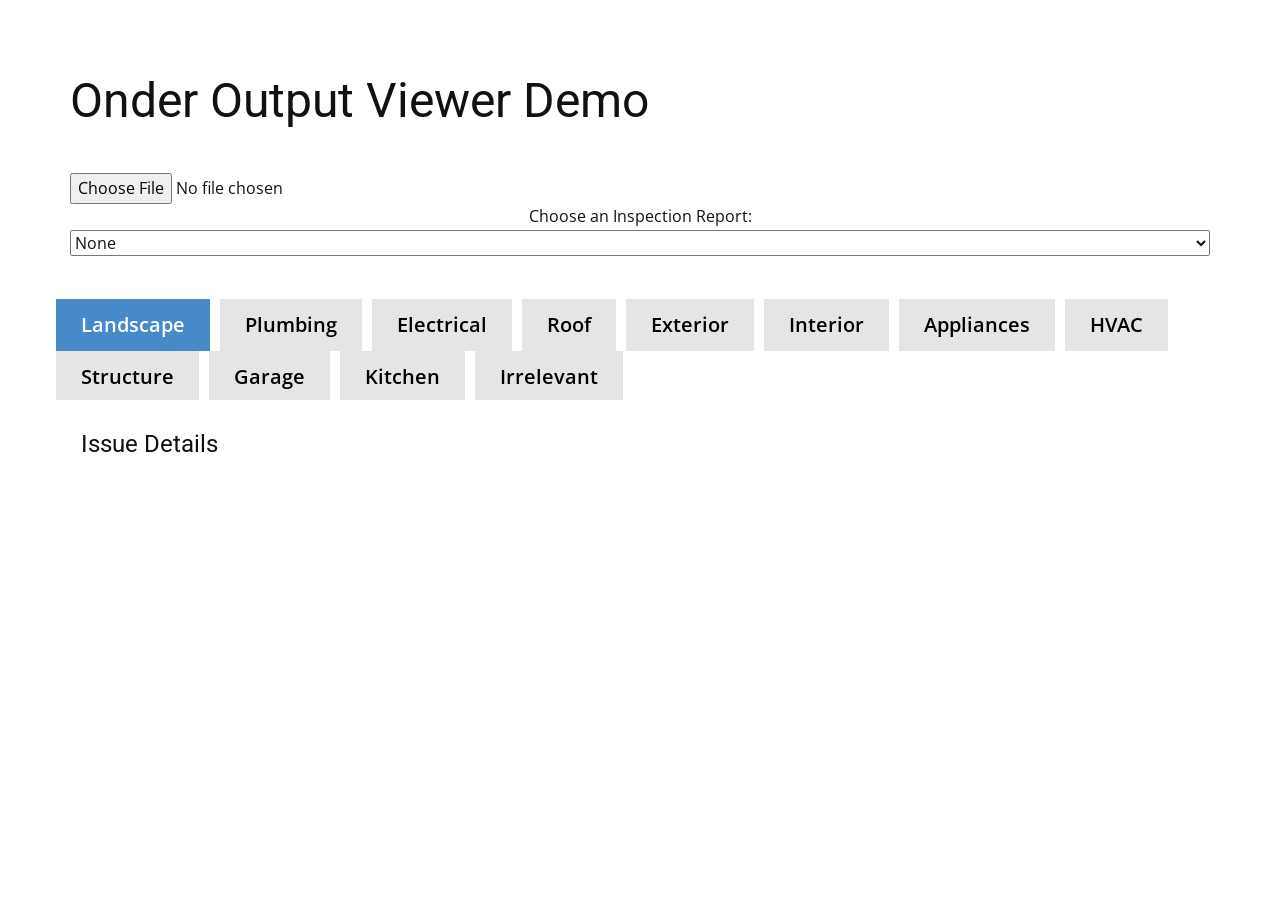
<file: index.html>
<!DOCTYPE html>
<html style="font-size: 16px;">
  <head>
    <meta name="viewport" content="width=device-width, initial-scale=1.0">
    <meta charset="utf-8">
    <meta name="keywords" content="Onder Machine Learning Web Demo">
    <meta name="description" content="">
    <meta name="page_type" content="np-template-header-footer-from-plugin">
    <title>Onder Output Viewer Demo</title>
    <link rel="stylesheet" href="nicepage.css" media="screen">
<link rel="stylesheet" href="main.css" media="screen">
    <script class="u-script" type="text/javascript" src="jquery-1.9.1.min.js" defer=""></script>
    <script class="u-script" type="text/javascript" src="nicepage.js" defer=""></script>
    <meta name="generator" content="Nicepage 3.3.5, nicepage.com">
    <link id="u-theme-google-font" rel="stylesheet" href="https://fonts.googleapis.com/css?family=Roboto:100,100i,300,300i,400,400i,500,500i,700,700i,900,900i|Open+Sans:300,300i,400,400i,600,600i,700,700i,800,800i">
    
    
    <script type="application/ld+json">{
		"@context": "http://schema.org",
		"@type": "Organization",
		"name": "",
		"url": "index.html"
}</script>
    <meta property="og:title" content="Onder Output Viewer Demo">
    <meta property="og:type" content="website">
    <meta name="theme-color" content="#478ac9">
    <link rel="canonical" href="index.html">
    <meta property="og:url" content="index.html">
  </head>
  <script type="text/javascript" src='index.js'></script>
  <body class="u-body"><header class="u-clearfix u-header u-header" id="sec-da08"><div class="u-clearfix u-sheet u-sheet-1">
        <h1 class="u-heading-font u-text u-title u-text-1">Onder Output Viewer Demo</h1>
      </div></header>
      <section class="u-align-center u-clearfix u-section-1" id="sec-8826">
        <div class="u-clearfix u-sheet u-valign-bottom u-sheet-1">
          <input type="file" id="file-selector"></input>
          <label for="pdfs">Choose an Inspection Report:</label>

          <select name="pdfs" id="pdfs">
            <option value="Nah">None</option>
            <option value="https://raw.githubusercontent.com/onder-ml/webdemo/main/outputs/pdfs_01-03-2021_19_02_12_Classic-Horizon-Inspection-Report_results_results.json">Classic Horizon Inspection Report</option>
            <option value="https://raw.githubusercontent.com/onder-ml/webdemo/31a20e1f312d67156a35309d1c721ccac2542d8c/outputs/pdfs_01-03-2021_18_54_34_2307EastmontWayW_results_results%20(1).json">2307 Eastmont Way</option>
            <option value="https://raw.githubusercontent.com/onder-ml/webdemo/31a20e1f312d67156a35309d1c721ccac2542d8c/outputs/pdfs_01-03-2021_18_59_51_2321blainedrchevychasegraham_results_results.json">2321 Blained</option>
            <option value="https://raw.githubusercontent.com/onder-ml/webdemo/main/outputs/pdfs_01-03-2021_19_07_26_SeanFogartyHomeInspectionReportSample1_results_results.json">Sean Forgarty Inspection Report</option>
            <option value="https://raw.githubusercontent.com/onder-ml/webdemo/main/outputs/pdfs_01-03-2021_19_03_46_ScottGilliganHomeInspectionReportSample_results_results.json">Scott Gilligan Home Inspection</option>
            <option value="https://raw.githubusercontent.com/onder-ml/webdemo/main/outputs/pdfs_01-03-2021_19_04_36_Carson-Dunlop-Buyer-Seller-Sample-Report_results_results.json">Carson Dunlop</option>
          </select>
          <div class="u-tab-links-align-left u-tabs u-tabs-1">
          <ul class="u-border-2 u-border-palette-1-base u-spacing-10 u-tab-list u-unstyled" role="tablist">
            <li class="u-tab-item u-tab-item-1" role="presentation">
              <a class="active u-active-palette-1-base u-button-style u-grey-10 u-tab-link u-text-active-white u-text-black u-tab-link-1" id="link-tab-5a9d" href="#tab-5a9d" role="tab" aria-controls="tab-5a9d" aria-selected="true">Landscape</a>
            </li>
            <li class="u-tab-item u-tab-item-2" role="presentation">
              <a class="u-active-palette-1-base u-button-style u-grey-10 u-tab-link u-text-active-white u-text-black u-tab-link-2" id="link-tab-1956" href="#tab-1956" role="tab" aria-controls="tab-1956" aria-selected="false">Plumbing</a>
            </li>
            <li class="u-tab-item u-tab-item-3" role="presentation">
              <a class="u-active-palette-1-base u-button-style u-grey-10 u-tab-link u-text-active-white u-text-black u-tab-link-3" id="link-tab-f564" href="#tab-f564" role="tab" aria-controls="tab-f564" aria-selected="false">Electrical</a>
            </li>
            <li class="u-tab-item u-tab-item-4" role="presentation">
              <a class="u-active-palette-1-base u-button-style u-grey-10 u-tab-link u-text-active-white u-text-black u-tab-link-4" id="link-tab-0ff5" href="#tab-0ff5" role="tab" aria-controls="tab-0ff5" aria-selected="false">Roof</a>
            </li>
            <li class="u-tab-item u-tab-item-5" role="presentation">
              <a class="u-active-palette-1-base u-button-style u-grey-10 u-tab-link u-text-active-white u-text-black u-tab-link-5" id="link-tab-b6a9" href="#tab-b6a9" role="tab" aria-controls="tab-b6a9" aria-selected="false">Exterior</a>
            </li>
            <li class="u-tab-item u-tab-item-6" role="presentation">
              <a class="u-active-palette-1-base u-button-style u-grey-10 u-tab-link u-text-active-white u-text-black u-tab-link-6" id="link-tab-3630" href="#tab-3630" role="tab" aria-controls="tab-3630" aria-selected="false">Interior</a>
            </li>
            <li class="u-tab-item u-tab-item-7" role="presentation">
              <a class="u-active-palette-1-base u-button-style u-grey-10 u-tab-link u-text-active-white u-text-black u-tab-link-7" id="link-tab-6ef1" href="#tab-6ef1" role="tab" aria-controls="tab-6ef1" aria-selected="false">Appliances</a>
            </li>
            <li class="u-tab-item u-tab-item-8" role="presentation">
              <a class="u-active-palette-1-base u-button-style u-grey-10 u-tab-link u-text-active-white u-text-black u-tab-link-8" id="link-tab-a17d" href="#tab-a17d" role="tab" aria-controls="tab-a17d" aria-selected="false">HVAC</a>
            </li>
            <li class="u-tab-item u-tab-item-9" role="presentation">
              <a class="u-active-palette-1-base u-button-style u-grey-10 u-tab-link u-text-active-white u-text-black u-tab-link-9" id="link-tab-a244" href="#tab-a244" role="tab" aria-controls="tab-a244" aria-selected="false">Structure</a>
            </li>
            <li class="u-tab-item u-tab-item-10" role="presentation">
              <a class="u-active-palette-1-base u-button-style u-grey-10 u-tab-link u-text-active-white u-text-black u-tab-link-10" id="link-tab-0b41" href="#tab-0b41" role="tab" aria-controls="tab-0b41" aria-selected="false">Garage</a>
            </li>
            <li class="u-tab-item u-tab-item-11" role="presentation">
              <a class="u-active-palette-1-base u-button-style u-grey-10 u-tab-link u-text-active-white u-text-black u-tab-link-11" id="link-tab-291b" href="#tab-291b" role="tab" aria-controls="tab-291b" aria-selected="false">Kitchen</a>
            </li>
            <li class="u-tab-item u-tab-item-12" role="presentation">
              <a class="u-active-palette-1-base u-button-style u-grey-10 u-tab-link u-text-active-white u-text-black u-tab-link-12" id="link-tab-87d1" href="#tab-87d1" role="tab" aria-controls="tab-87d1" aria-selected="false">Irrelevant</a>
            </li>
          </ul>
          <div class="u-tab-content">
            <div class="u-container-style u-tab-active u-tab-pane u-white u-tab-pane-1" id="tab-5a9d" role="tabpanel" aria-labelledby="link-tab-5a9d">
              <div class="u-container-layout u-container-layout-1">
                <h4 class="u-text u-text-1">Issue Details</h4>
                <div class="u-expanded-width u-table u-table-responsive u-table-1">
                  <table class="u-table-entity" id="landscapeTable">
                    <colgroup>
                      <col width="100%">
                    </colgroup>
                  </table>
                </div>
              </div>
            </div>
            <div class="u-container-style u-tab-pane u-white u-tab-pane-2" id="tab-1956" role="tabpanel" aria-labelledby="link-tab-1956">
              <div class="u-container-layout u-container-layout-2">
                <h4 class="u-text u-text-2">Issue Details</h4>
                <div class="u-expanded-width u-table u-table-responsive u-table-2">
                  <table class="u-table-entity" id="plumbingTable">
                    <colgroup>
                      <col width="100%">
                    </colgroup>
                  </table>
                </div>
              </div>
            </div>
            <div class="u-container-style u-tab-pane u-white u-tab-pane-3" id="tab-f564" role="tabpanel" aria-labelledby="link-tab-f564">
              <div class="u-container-layout u-container-layout-3">
                <h4 class="u-text u-text-3">Issue Details</h4>
                <div class="u-expanded-width u-table u-table-responsive u-table-3">
                  <table class="u-table-entity" id="electricalTable">
                    <colgroup>
                      <col width="100%">
                    </colgroup>
                  </table>
                </div>
              </div>
            </div>
            <div class="u-container-style u-tab-pane u-white u-tab-pane-4" id="tab-0ff5" role="tabpanel" aria-labelledby="link-tab-0ff5">
              <div class="u-container-layout u-container-layout-4">
                <h4 class="u-text u-text-4">Issue Details</h4>
                <div class="u-expanded-width u-table u-table-responsive u-table-4">
                  <table class="u-table-entity" id="roofTable">
                    <colgroup>
                      <col width="100%">
                    </colgroup>
                  </table>
                </div>
              </div>
            </div>
            <div class="u-container-style u-tab-pane u-white u-tab-pane-5" id="tab-b6a9" role="tabpanel" aria-labelledby="link-tab-b6a9">
            <div class="u-container-layout u-container-layout-5">
                <h4 class="u-text u-text-5">Issue Details</h4>
                <div class="u-expanded-width u-table u-table-responsive u-table-5">
                  <table class="u-table-entity" id="exteriorTable">
                    <colgroup>
                      <col width="100%">
                    </colgroup>
                  </table>
                </div>
              </div>
            </div>
            <div class="u-container-style u-tab-pane u-white u-tab-pane-6" id="tab-3630" role="tabpanel" aria-labelledby="link-tab-3630">
              <div class="u-container-layout u-container-layout-6">
                <h4 class="u-text u-text-6">Issue Details</h4>
                <div class="u-expanded-width u-table u-table-responsive u-table-6">
                  <table class="u-table-entity" id="interiorTable">
                    <colgroup>
                      <col width="100%">
                    </colgroup>
                  </table>
                </div>
              </div>
            </div>
            <div class="u-container-style u-tab-pane u-white u-tab-pane-7" id="tab-6ef1" role="tabpanel" aria-labelledby="link-tab-6ef1">
              <div class="u-container-layout u-container-layout-7">
                <h4 class="u-text u-text-7">Issue Details</h4>
                <div class="u-expanded-width u-table u-table-responsive u-table-7">
                  <table class="u-table-entity" id="appliancesTable">
                    <colgroup>
                      <col width="100%">
                    </colgroup>
                    <tbody class="u-table-alt-grey-5 u-table-body">
                      <tr style="height: 51px;">
                        <td class="u-table-cell">Column 1</td>
                      </tr>
                      <tr style="height: 52px;">
                        <td class="u-table-cell">Row 4</td>
                      </tr>
                    </tbody>
                  </table>
                </div>
              </div>
            </div>
            <div class="u-container-style u-tab-pane u-white u-tab-pane-8" id="tab-a17d" role="tabpanel" aria-labelledby="link-tab-a17d">
              <div class="u-container-layout u-container-layout-8">
                <h4 class="u-text u-text-8">Issue Details</h4>
                <div class="u-expanded-width u-table u-table-responsive u-table-8">
                  <table class="u-table-entity" id="hvacTable">
                    <colgroup>
                      <col width="100%">
                    </colgroup>
                  </table>
                </div>
              </div>
            </div>
            <div class="u-container-style u-tab-pane u-white u-tab-pane-9" id="tab-a244" role="tabpanel" aria-labelledby="link-tab-a244">
              <div class="u-container-layout u-container-layout-9">
                <h4 class="u-text u-text-9">Issue Details</h4>
                <div class="u-expanded-width u-table u-table-responsive u-table-9">
                  <table class="u-table-entity" id="structureTable">
                    <colgroup>
                      <col width="100%">
                    </colgroup>
                  </table>
                </div>
              </div>
            </div>
            <div class="u-container-style u-tab-pane u-white u-tab-pane-10" id="tab-0b41" role="tabpanel" aria-labelledby="link-tab-0b41">
              <div class="u-container-layout u-container-layout-10">
                <h4 class="u-text u-text-10">Issue Details</h4>
                <div class="u-expanded-width u-table u-table-responsive u-table-10">
                  <table class="u-table-entity" id="garageTable">
                    <colgroup>
                      <col width="100%">
                    </colgroup>
                  </table>
                </div>
              </div>
            </div>
            <div class="u-container-style u-tab-pane u-white u-tab-pane-11" id="tab-291b" role="tabpanel" aria-labelledby="link-tab-291b">
              <div class="u-container-layout u-container-layout-11">
                <h4 class="u-text u-text-11">Issue Details</h4>
                <div class="u-expanded-width u-table u-table-responsive u-table-11">
                  <table class="u-table-entity" id="kitchenTable">
                    <colgroup>
                      <col width="100%">
                    </colgroup>
                  </table>
                </div>
              </div>
            </div>
            <div class="u-container-style u-tab-pane u-white u-tab-pane-12" id="tab-87d1" role="tabpanel" aria-labelledby="link-tab-87d1">
              <div class="u-container-layout u-container-layout-12">
                <h4 class="u-text u-text-12">Issue Details</h4>
                <div class="u-expanded-width u-table u-table-responsive u-table-12">
                  <table class="u-table-entity" id="irrelevantTable">
                    <colgroup>
                      <col width="100%">
                    </colgroup>
                  </table>
                </div>
              </div>
            </div>
          </div>
        </div>
      </div>
    </section>
    
  </body>
  <script>
    fileListeners();
  </script>
</html>
</file>
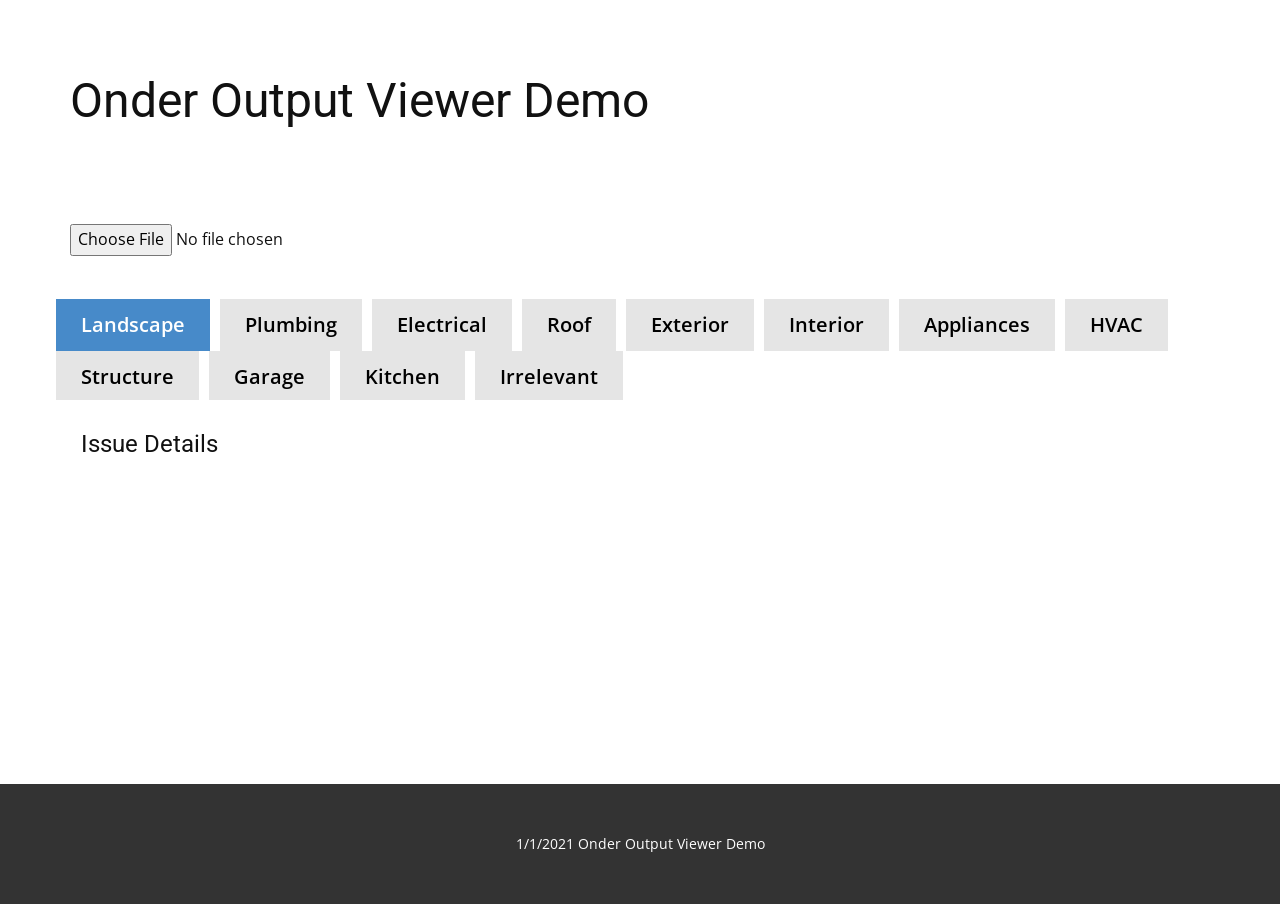
<file: main.html>
<!DOCTYPE html>
<html style="font-size: 16px;">
  <head>
    <meta name="viewport" content="width=device-width, initial-scale=1.0">
    <meta charset="utf-8">
    <meta name="keywords" content="Onder Machine Learning Web Demo">
    <meta name="description" content="">
    <meta name="page_type" content="np-template-header-footer-from-plugin">
    <title>main</title>
    <link rel="stylesheet" href="nicepage.css" media="screen">
<link rel="stylesheet" href="main.css" media="screen">
    <script class="u-script" type="text/javascript" src="jquery-1.9.1.min.js" defer=""></script>
    <script class="u-script" type="text/javascript" src="nicepage.js" defer=""></script>
    <meta name="generator" content="Nicepage 3.3.5, nicepage.com">
    <link id="u-theme-google-font" rel="stylesheet" href="https://fonts.googleapis.com/css?family=Roboto:100,100i,300,300i,400,400i,500,500i,700,700i,900,900i|Open+Sans:300,300i,400,400i,600,600i,700,700i,800,800i">
    
    
    <script type="application/ld+json">{
		"@context": "http://schema.org",
		"@type": "Organization",
		"name": "",
		"url": "index.html"
}</script>
    <meta property="og:title" content="main">
    <meta property="og:type" content="website">
    <meta name="theme-color" content="#478ac9">
    <link rel="canonical" href="index.html">
    <meta property="og:url" content="index.html">
  </head>
  <body class="u-body"><header class="u-clearfix u-header u-header" id="sec-da08"><div class="u-clearfix u-sheet u-sheet-1">
        <h1 class="u-heading-font u-text u-title u-text-1">Onder Output Viewer Demo</h1>
      </div></header>
      <section class="u-align-center u-clearfix u-section-1" id="sec-8826">
        <div class="u-clearfix u-sheet u-valign-bottom u-sheet-1">
          <input type="file" id="file-selector"></input>
          <div class="u-tab-links-align-left u-tabs u-tabs-1">
          <ul class="u-border-2 u-border-palette-1-base u-spacing-10 u-tab-list u-unstyled" role="tablist">
            <li class="u-tab-item u-tab-item-1" role="presentation">
              <a class="active u-active-palette-1-base u-button-style u-grey-10 u-tab-link u-text-active-white u-text-black u-tab-link-1" id="link-tab-5a9d" href="#tab-5a9d" role="tab" aria-controls="tab-5a9d" aria-selected="true">Landscape</a>
            </li>
            <li class="u-tab-item u-tab-item-2" role="presentation">
              <a class="u-active-palette-1-base u-button-style u-grey-10 u-tab-link u-text-active-white u-text-black u-tab-link-2" id="link-tab-1956" href="#tab-1956" role="tab" aria-controls="tab-1956" aria-selected="false">Plumbing</a>
            </li>
            <li class="u-tab-item u-tab-item-3" role="presentation">
              <a class="u-active-palette-1-base u-button-style u-grey-10 u-tab-link u-text-active-white u-text-black u-tab-link-3" id="link-tab-f564" href="#tab-f564" role="tab" aria-controls="tab-f564" aria-selected="false">Electrical</a>
            </li>
            <li class="u-tab-item u-tab-item-4" role="presentation">
              <a class="u-active-palette-1-base u-button-style u-grey-10 u-tab-link u-text-active-white u-text-black u-tab-link-4" id="link-tab-0ff5" href="#tab-0ff5" role="tab" aria-controls="tab-0ff5" aria-selected="false">Roof</a>
            </li>
            <li class="u-tab-item u-tab-item-5" role="presentation">
              <a class="u-active-palette-1-base u-button-style u-grey-10 u-tab-link u-text-active-white u-text-black u-tab-link-5" id="link-tab-b6a9" href="#tab-b6a9" role="tab" aria-controls="tab-b6a9" aria-selected="false">Exterior</a>
            </li>
            <li class="u-tab-item u-tab-item-6" role="presentation">
              <a class="u-active-palette-1-base u-button-style u-grey-10 u-tab-link u-text-active-white u-text-black u-tab-link-6" id="link-tab-3630" href="#tab-3630" role="tab" aria-controls="tab-3630" aria-selected="false">Interior</a>
            </li>
            <li class="u-tab-item u-tab-item-7" role="presentation">
              <a class="u-active-palette-1-base u-button-style u-grey-10 u-tab-link u-text-active-white u-text-black u-tab-link-7" id="link-tab-6ef1" href="#tab-6ef1" role="tab" aria-controls="tab-6ef1" aria-selected="false">Appliances</a>
            </li>
            <li class="u-tab-item u-tab-item-8" role="presentation">
              <a class="u-active-palette-1-base u-button-style u-grey-10 u-tab-link u-text-active-white u-text-black u-tab-link-8" id="link-tab-a17d" href="#tab-a17d" role="tab" aria-controls="tab-a17d" aria-selected="false">HVAC</a>
            </li>
            <li class="u-tab-item u-tab-item-9" role="presentation">
              <a class="u-active-palette-1-base u-button-style u-grey-10 u-tab-link u-text-active-white u-text-black u-tab-link-9" id="link-tab-a244" href="#tab-a244" role="tab" aria-controls="tab-a244" aria-selected="false">Structure</a>
            </li>
            <li class="u-tab-item u-tab-item-10" role="presentation">
              <a class="u-active-palette-1-base u-button-style u-grey-10 u-tab-link u-text-active-white u-text-black u-tab-link-10" id="link-tab-0b41" href="#tab-0b41" role="tab" aria-controls="tab-0b41" aria-selected="false">Garage</a>
            </li>
            <li class="u-tab-item u-tab-item-11" role="presentation">
              <a class="u-active-palette-1-base u-button-style u-grey-10 u-tab-link u-text-active-white u-text-black u-tab-link-11" id="link-tab-291b" href="#tab-291b" role="tab" aria-controls="tab-291b" aria-selected="false">Kitchen</a>
            </li>
            <li class="u-tab-item u-tab-item-12" role="presentation">
              <a class="u-active-palette-1-base u-button-style u-grey-10 u-tab-link u-text-active-white u-text-black u-tab-link-12" id="link-tab-87d1" href="#tab-87d1" role="tab" aria-controls="tab-87d1" aria-selected="false">Irrelevant</a>
            </li>
          </ul>
          <div class="u-tab-content">
            <div class="u-container-style u-tab-active u-tab-pane u-white u-tab-pane-1" id="tab-5a9d" role="tabpanel" aria-labelledby="link-tab-5a9d">
              <div class="u-container-layout u-container-layout-1">
                <h4 class="u-text u-text-1">Issue Details</h4>
                <div class="u-expanded-width u-table u-table-responsive u-table-1">
                  <table class="u-table-entity" id="landscapeTable">
                    <colgroup>
                      <col width="100%">
                    </colgroup>
                  </table>
                </div>
              </div>
            </div>
            <div class="u-container-style u-tab-pane u-white u-tab-pane-2" id="tab-1956" role="tabpanel" aria-labelledby="link-tab-1956">
              <div class="u-container-layout u-container-layout-2">
                <h4 class="u-text u-text-2">Issue Details</h4>
                <div class="u-expanded-width u-table u-table-responsive u-table-2">
                  <table class="u-table-entity" id="plumbingTable">
                    <colgroup>
                      <col width="100%">
                    </colgroup>
                  </table>
                </div>
              </div>
            </div>
            <div class="u-container-style u-tab-pane u-white u-tab-pane-3" id="tab-f564" role="tabpanel" aria-labelledby="link-tab-f564">
              <div class="u-container-layout u-container-layout-3">
                <h4 class="u-text u-text-3">Issue Details</h4>
                <div class="u-expanded-width u-table u-table-responsive u-table-3">
                  <table class="u-table-entity" id="electricalTable">
                    <colgroup>
                      <col width="100%">
                    </colgroup>
                  </table>
                </div>
              </div>
            </div>
            <div class="u-container-style u-tab-pane u-white u-tab-pane-4" id="tab-0ff5" role="tabpanel" aria-labelledby="link-tab-0ff5">
              <div class="u-container-layout u-container-layout-4">
                <h4 class="u-text u-text-4">Issue Details</h4>
                <div class="u-expanded-width u-table u-table-responsive u-table-4">
                  <table class="u-table-entity" id="roofTable">
                    <colgroup>
                      <col width="100%">
                    </colgroup>
                  </table>
                </div>
              </div>
            </div>
            <div class="u-container-style u-tab-pane u-white u-tab-pane-5" id="tab-b6a9" role="tabpanel" aria-labelledby="link-tab-b6a9">
            <div class="u-container-layout u-container-layout-5">
                <h4 class="u-text u-text-5">Issue Details</h4>
                <div class="u-expanded-width u-table u-table-responsive u-table-5">
                  <table class="u-table-entity" id="exteriorTable">
                    <colgroup>
                      <col width="100%">
                    </colgroup>
                  </table>
                </div>
              </div>
            </div>
            <div class="u-container-style u-tab-pane u-white u-tab-pane-6" id="tab-3630" role="tabpanel" aria-labelledby="link-tab-3630">
              <div class="u-container-layout u-container-layout-6">
                <h4 class="u-text u-text-6">Issue Details</h4>
                <div class="u-expanded-width u-table u-table-responsive u-table-6">
                  <table class="u-table-entity" id="interiorTable">
                    <colgroup>
                      <col width="100%">
                    </colgroup>
                  </table>
                </div>
              </div>
            </div>
            <div class="u-container-style u-tab-pane u-white u-tab-pane-7" id="tab-6ef1" role="tabpanel" aria-labelledby="link-tab-6ef1">
              <div class="u-container-layout u-container-layout-7">
                <h4 class="u-text u-text-7">Issue Details</h4>
                <div class="u-expanded-width u-table u-table-responsive u-table-7">
                  <table class="u-table-entity" id="appliancesTable">
                    <colgroup>
                      <col width="100%">
                    </colgroup>
                    <tbody class="u-table-alt-grey-5 u-table-body">
                      <tr style="height: 51px;">
                        <td class="u-table-cell">Column 1</td>
                      </tr>
                      <tr style="height: 52px;">
                        <td class="u-table-cell">Row 4</td>
                      </tr>
                    </tbody>
                  </table>
                </div>
              </div>
            </div>
            <div class="u-container-style u-tab-pane u-white u-tab-pane-8" id="tab-a17d" role="tabpanel" aria-labelledby="link-tab-a17d">
              <div class="u-container-layout u-container-layout-8">
                <h4 class="u-text u-text-8">Issue Details</h4>
                <div class="u-expanded-width u-table u-table-responsive u-table-8">
                  <table class="u-table-entity" id="hvacTable">
                    <colgroup>
                      <col width="100%">
                    </colgroup>
                  </table>
                </div>
              </div>
            </div>
            <div class="u-container-style u-tab-pane u-white u-tab-pane-9" id="tab-a244" role="tabpanel" aria-labelledby="link-tab-a244">
              <div class="u-container-layout u-container-layout-9">
                <h4 class="u-text u-text-9">Issue Details</h4>
                <div class="u-expanded-width u-table u-table-responsive u-table-9">
                  <table class="u-table-entity" id="structureTable">
                    <colgroup>
                      <col width="100%">
                    </colgroup>
                  </table>
                </div>
              </div>
            </div>
            <div class="u-container-style u-tab-pane u-white u-tab-pane-10" id="tab-0b41" role="tabpanel" aria-labelledby="link-tab-0b41">
              <div class="u-container-layout u-container-layout-10">
                <h4 class="u-text u-text-10">Issue Details</h4>
                <div class="u-expanded-width u-table u-table-responsive u-table-10">
                  <table class="u-table-entity" id="garageTable">
                    <colgroup>
                      <col width="100%">
                    </colgroup>
                  </table>
                </div>
              </div>
            </div>
            <div class="u-container-style u-tab-pane u-white u-tab-pane-11" id="tab-291b" role="tabpanel" aria-labelledby="link-tab-291b">
              <div class="u-container-layout u-container-layout-11">
                <h4 class="u-text u-text-11">Issue Details</h4>
                <div class="u-expanded-width u-table u-table-responsive u-table-11">
                  <table class="u-table-entity" id="kitchenTable">
                    <colgroup>
                      <col width="100%">
                    </colgroup>
                  </table>
                </div>
              </div>
            </div>
            <div class="u-container-style u-tab-pane u-white u-tab-pane-12" id="tab-87d1" role="tabpanel" aria-labelledby="link-tab-87d1">
              <div class="u-container-layout u-container-layout-12">
                <h4 class="u-text u-text-12">Issue Details</h4>
                <div class="u-expanded-width u-table u-table-responsive u-table-12">
                  <table class="u-table-entity" id="irrelevantTable">
                    <colgroup>
                      <col width="100%">
                    </colgroup>
                  </table>
                </div>
              </div>
            </div>
          </div>
        </div>
      </div>
    </section>
    
    
    <footer class="u-align-center u-clearfix u-footer u-grey-80 u-footer" id="sec-b231"><div class="u-clearfix u-sheet u-sheet-1">
        <p class="u-small-text u-text u-text-variant u-text-1">1/1/2021 Onder Output Viewer Demo</p>
      </div></footer>
  </body>
  <script type="text/javascript" src='index.js'></script>
  <script>
    fileListeners();
  </script>
</html>
</file>
<file: main.css>
.u-section-1 .u-sheet-1 {
  min-height: 615px;
}

.u-section-1 .u-btn-1 {
  border-style: none;
  font-weight: 700;
  text-transform: uppercase;
  font-size: 0.875rem;
  letter-spacing: 1px;
  margin: 45px auto 0 482px;
}

.u-section-1 .u-tabs-1 {
  min-height: 485px;
  width: 1140px;
  margin: 43px auto 0 -14px;
}

.u-section-1 .u-tab-item-1 {
  margin-bottom: 0;
}

.u-section-1 .u-tab-link-1 {
  font-size: 1.25rem;
  background-image: none;
  font-weight: 600;
  padding: 10px 25px;
}

.u-section-1 .u-tab-item-2 {
  margin-bottom: 0;
}

.u-section-1 .u-tab-link-2 {
  font-size: 1.25rem;
  background-image: none;
  font-weight: 600;
  padding: 10px 25px;
}

.u-section-1 .u-tab-item-3 {
  margin-bottom: 0;
}

.u-section-1 .u-tab-link-3 {
  font-size: 1.25rem;
  background-image: none;
  font-weight: 600;
  padding: 10px 25px;
}

.u-section-1 .u-tab-item-4 {
  margin-bottom: 0;
}

.u-section-1 .u-tab-link-4 {
  font-size: 1.25rem;
  background-image: none;
  font-weight: 600;
  padding: 10px 25px;
}

.u-section-1 .u-tab-item-5 {
  margin-bottom: 0;
}

.u-section-1 .u-tab-link-5 {
  font-size: 1.25rem;
  background-image: none;
  font-weight: 600;
  padding: 10px 25px;
}

.u-section-1 .u-tab-item-6 {
  margin-bottom: 0;
}

.u-section-1 .u-tab-link-6 {
  font-size: 1.25rem;
  background-image: none;
  font-weight: 600;
  padding: 10px 25px;
}

.u-section-1 .u-tab-item-7 {
  margin-bottom: 0;
}

.u-section-1 .u-tab-link-7 {
  font-size: 1.25rem;
  background-image: none;
  font-weight: 600;
  padding: 10px 25px;
}

.u-section-1 .u-tab-item-8 {
  margin-bottom: 0;
}

.u-section-1 .u-tab-link-8 {
  font-size: 1.25rem;
  background-image: none;
  font-weight: 600;
  padding: 10px 25px;
}

.u-section-1 .u-tab-item-9 {
  margin-bottom: 0;
}

.u-section-1 .u-tab-link-9 {
  font-size: 1.25rem;
  background-image: none;
  font-weight: 600;
  padding: 10px 25px;
}

.u-section-1 .u-tab-item-10 {
  margin-bottom: 0;
}

.u-section-1 .u-tab-link-10 {
  font-size: 1.25rem;
  background-image: none;
  font-weight: 600;
  padding: 10px 25px;
}

.u-section-1 .u-tab-item-11 {
  margin-bottom: 0;
}

.u-section-1 .u-tab-link-11 {
  font-size: 1.25rem;
  background-image: none;
  font-weight: 600;
  padding: 10px 25px;
}

.u-section-1 .u-tab-item-12 {
  margin-bottom: 0;
}

.u-section-1 .u-tab-link-12 {
  font-size: 1.25rem;
  background-image: none;
  font-weight: 600;
  padding: 10px 25px;
}

.u-section-1 .u-tab-pane-1 {
  background-image: none;
  margin-top: 0;
  margin-bottom: 0;
}

.u-section-1 .u-container-layout-1 {
  padding: 30px 25px;
}

.u-section-1 .u-text-1 {
  line-height: 28.8px;
  font-weight: 400;
  margin: 0 937px 0 0;
}

.u-section-1 .u-table-1 {
  margin: 30px auto 0 0;
}

.u-section-1 .u-tab-pane-2 {
  background-image: none;
  margin-top: 0;
  margin-bottom: 0;
}

.u-section-1 .u-container-layout-2 {
  padding: 30px 25px;
}

.u-section-1 .u-text-2 {
  line-height: 28.8px;
  font-weight: 400;
  margin: 0 937px 0 0;
}

.u-section-1 .u-table-2 {
  margin: 30px auto 0 0;
}

.u-section-1 .u-tab-pane-3 {
  background-image: none;
  margin-top: 0;
  margin-bottom: 0;
}

.u-section-1 .u-container-layout-3 {
  padding: 30px 25px;
}

.u-section-1 .u-text-3 {
  line-height: 28.8px;
  font-weight: 400;
  margin: 0 937px 0 0;
}

.u-section-1 .u-table-3 {
  margin: 30px auto 0 0;
}

.u-section-1 .u-tab-pane-4 {
  background-image: none;
  margin-top: 0;
  margin-bottom: 0;
}

.u-section-1 .u-container-layout-4 {
  padding: 30px 25px;
}

.u-section-1 .u-text-4 {
  line-height: 28.8px;
  font-weight: 400;
  margin: 0 937px 0 0;
}

.u-section-1 .u-table-4 {
  margin: 30px auto 0 0;
}

.u-section-1 .u-tab-pane-5 {
  background-image: none;
  margin-top: 0;
  margin-bottom: 0;
}

.u-section-1 .u-container-layout-5 {
  padding: 30px 25px;
}

.u-section-1 .u-text-5 {
  line-height: 28.8px;
  font-weight: 400;
  margin: 0 937px 0 0;
}

.u-section-1 .u-table-5 {
  margin: 30px auto 0 0;
}

.u-section-1 .u-tab-pane-6 {
  background-image: none;
  margin-top: 0;
  margin-bottom: 0;
}

.u-section-1 .u-container-layout-6 {
  padding: 30px 25px;
}

.u-section-1 .u-text-6 {
  line-height: 28.8px;
  font-weight: 400;
  margin: 0 937px 0 0;
}

.u-section-1 .u-table-6 {
  margin: 30px auto 0 0;
}

.u-section-1 .u-tab-pane-7 {
  background-image: none;
  margin-top: 0;
  margin-bottom: 0;
}

.u-section-1 .u-container-layout-7 {
  padding: 30px 25px;
}

.u-section-1 .u-text-7 {
  line-height: 28.8px;
  font-weight: 400;
  margin: 0 937px 0 0;
}

.u-section-1 .u-table-7 {
  margin: 30px auto 0 0;
}

.u-section-1 .u-tab-pane-8 {
  background-image: none;
  margin-top: 0;
  margin-bottom: 0;
}

.u-section-1 .u-container-layout-8 {
  padding: 30px 25px;
}

.u-section-1 .u-text-8 {
  line-height: 28.8px;
  font-weight: 400;
  margin: 0 937px 0 0;
}

.u-section-1 .u-table-8 {
  margin: 30px auto 0 0;
}

.u-section-1 .u-tab-pane-9 {
  background-image: none;
  margin-top: 0;
  margin-bottom: 0;
}

.u-section-1 .u-container-layout-9 {
  padding: 30px 25px;
}

.u-section-1 .u-text-9 {
  line-height: 28.8px;
  font-weight: 400;
  margin: 0 937px 0 0;
}

.u-section-1 .u-table-9 {
  margin: 30px auto 0 0;
}

.u-section-1 .u-tab-pane-10 {
  background-image: none;
  margin-top: 0;
  margin-bottom: 0;
}

.u-section-1 .u-container-layout-10 {
  padding: 30px 25px;
}

.u-section-1 .u-text-10 {
  line-height: 28.8px;
  font-weight: 400;
  margin: 0 937px 0 0;
}

.u-section-1 .u-table-10 {
  margin: 30px auto 0 0;
}

.u-section-1 .u-tab-pane-11 {
  background-image: none;
  margin-top: 0;
  margin-bottom: 0;
}

.u-section-1 .u-container-layout-11 {
  padding: 30px 25px;
}

.u-section-1 .u-text-11 {
  line-height: 28.8px;
  font-weight: 400;
  margin: 0 937px 0 0;
}

.u-section-1 .u-table-11 {
  margin: 30px auto 0 0;
}

.u-section-1 .u-tab-pane-12 {
  background-image: none;
  margin-top: 0;
  margin-bottom: 0;
}

.u-section-1 .u-container-layout-12 {
  padding: 30px 25px;
}

.u-section-1 .u-text-12 {
  line-height: 28.8px;
  font-weight: 400;
  margin: 0 937px 0 0;
}

.u-section-1 .u-table-12 {
  margin: 30px auto 0 0;
}

@media (max-width: 1199px) {
  .u-section-1 .u-btn-1 {
    margin-left: 282px;
  }

  .u-section-1 .u-tabs-1 {
    min-height: 406px;
    height: auto;
    width: 940px;
    margin-left: 0;
  }

  .u-section-1 .u-text-1 {
    margin-top: 2px;
    margin-right: 737px;
  }

  .u-section-1 .u-table-1 {
    margin-right: initial;
    margin-left: initial;
  }

  .u-section-1 .u-text-2 {
    margin-top: 2px;
    margin-right: 737px;
  }

  .u-section-1 .u-table-2 {
    margin-right: initial;
    margin-left: initial;
  }

  .u-section-1 .u-text-3 {
    margin-top: 2px;
    margin-right: 737px;
  }

  .u-section-1 .u-table-3 {
    margin-right: initial;
    margin-left: initial;
  }

  .u-section-1 .u-text-4 {
    margin-top: 2px;
    margin-right: 737px;
  }

  .u-section-1 .u-table-4 {
    margin-right: initial;
    margin-left: initial;
  }

  .u-section-1 .u-text-5 {
    margin-top: 2px;
    margin-right: 737px;
  }

  .u-section-1 .u-table-5 {
    margin-right: initial;
    margin-left: initial;
  }

  .u-section-1 .u-text-6 {
    margin-top: 2px;
    margin-right: 737px;
  }

  .u-section-1 .u-table-6 {
    margin-right: initial;
    margin-left: initial;
  }

  .u-section-1 .u-text-7 {
    margin-top: 2px;
    margin-right: 737px;
  }

  .u-section-1 .u-table-7 {
    margin-right: initial;
    margin-left: initial;
  }

  .u-section-1 .u-text-8 {
    margin-top: 2px;
    margin-right: 737px;
  }

  .u-section-1 .u-table-8 {
    margin-right: initial;
    margin-left: initial;
  }

  .u-section-1 .u-text-9 {
    margin-top: 2px;
    margin-right: 737px;
  }

  .u-section-1 .u-table-9 {
    margin-right: initial;
    margin-left: initial;
  }

  .u-section-1 .u-text-10 {
    margin-top: 2px;
    margin-right: 737px;
  }

  .u-section-1 .u-table-10 {
    margin-right: initial;
    margin-left: initial;
  }

  .u-section-1 .u-text-11 {
    margin-top: 2px;
    margin-right: 737px;
  }

  .u-section-1 .u-table-11 {
    margin-right: initial;
    margin-left: initial;
  }

  .u-section-1 .u-text-12 {
    margin-top: 2px;
    margin-right: 737px;
  }

  .u-section-1 .u-table-12 {
    margin-right: initial;
    margin-left: initial;
  }
}

@media (max-width: 991px) {
  .u-section-1 .u-btn-1 {
    margin-left: 62px;
  }

  .u-section-1 .u-tabs-1 {
    width: 720px;
  }

  .u-section-1 .u-text-1 {
    margin-right: 517px;
  }

  .u-section-1 .u-text-2 {
    margin-right: 517px;
  }

  .u-section-1 .u-text-3 {
    margin-right: 517px;
  }

  .u-section-1 .u-text-4 {
    margin-right: 517px;
  }

  .u-section-1 .u-text-5 {
    margin-right: 517px;
  }

  .u-section-1 .u-text-6 {
    margin-right: 517px;
  }

  .u-section-1 .u-text-7 {
    margin-right: 517px;
  }

  .u-section-1 .u-text-8 {
    margin-right: 517px;
  }

  .u-section-1 .u-text-9 {
    margin-right: 517px;
  }

  .u-section-1 .u-text-10 {
    margin-right: 517px;
  }

  .u-section-1 .u-text-11 {
    margin-right: 517px;
  }

  .u-section-1 .u-text-12 {
    margin-right: 517px;
  }
}

@media (max-width: 767px) {
  .u-section-1 .u-btn-1 {
    margin-left: 0;
  }

  .u-section-1 .u-tabs-1 {
    width: 540px;
  }

  .u-section-1 .u-container-layout-1 {
    padding-left: 10px;
    padding-right: 10px;
  }

  .u-section-1 .u-text-1 {
    margin-right: 367px;
  }

  .u-section-1 .u-container-layout-2 {
    padding-left: 10px;
    padding-right: 10px;
  }

  .u-section-1 .u-text-2 {
    margin-right: 367px;
  }

  .u-section-1 .u-container-layout-3 {
    padding-left: 10px;
    padding-right: 10px;
  }

  .u-section-1 .u-text-3 {
    margin-right: 367px;
  }

  .u-section-1 .u-container-layout-4 {
    padding-left: 10px;
    padding-right: 10px;
  }

  .u-section-1 .u-text-4 {
    margin-right: 367px;
  }

  .u-section-1 .u-container-layout-5 {
    padding-left: 10px;
    padding-right: 10px;
  }

  .u-section-1 .u-text-5 {
    margin-right: 367px;
  }

  .u-section-1 .u-container-layout-6 {
    padding-left: 10px;
    padding-right: 10px;
  }

  .u-section-1 .u-text-6 {
    margin-right: 367px;
  }

  .u-section-1 .u-container-layout-7 {
    padding-left: 10px;
    padding-right: 10px;
  }

  .u-section-1 .u-text-7 {
    margin-right: 367px;
  }

  .u-section-1 .u-container-layout-8 {
    padding-left: 10px;
    padding-right: 10px;
  }

  .u-section-1 .u-text-8 {
    margin-right: 367px;
  }

  .u-section-1 .u-container-layout-9 {
    padding-left: 10px;
    padding-right: 10px;
  }

  .u-section-1 .u-text-9 {
    margin-right: 367px;
  }

  .u-section-1 .u-container-layout-10 {
    padding-left: 10px;
    padding-right: 10px;
  }

  .u-section-1 .u-text-10 {
    margin-right: 367px;
  }

  .u-section-1 .u-container-layout-11 {
    padding-left: 10px;
    padding-right: 10px;
  }

  .u-section-1 .u-text-11 {
    margin-right: 367px;
  }

  .u-section-1 .u-container-layout-12 {
    padding-left: 10px;
    padding-right: 10px;
  }

  .u-section-1 .u-text-12 {
    margin-right: 367px;
  }
}

@media (max-width: 575px) {
  .u-section-1 .u-tabs-1 {
    width: 340px;
  }

  .u-section-1 .u-text-1 {
    margin-right: 167px;
  }

  .u-section-1 .u-text-2 {
    margin-right: 167px;
  }

  .u-section-1 .u-text-3 {
    margin-right: 167px;
  }

  .u-section-1 .u-text-4 {
    margin-right: 167px;
  }

  .u-section-1 .u-text-5 {
    margin-right: 167px;
  }

  .u-section-1 .u-text-6 {
    margin-right: 167px;
  }

  .u-section-1 .u-text-7 {
    margin-right: 167px;
  }

  .u-section-1 .u-text-8 {
    margin-right: 167px;
  }

  .u-section-1 .u-text-9 {
    margin-right: 167px;
  }

  .u-section-1 .u-text-10 {
    margin-right: 167px;
  }

  .u-section-1 .u-text-11 {
    margin-right: 167px;
  }

  .u-section-1 .u-text-12 {
    margin-right: 167px;
  }
}
</file>
